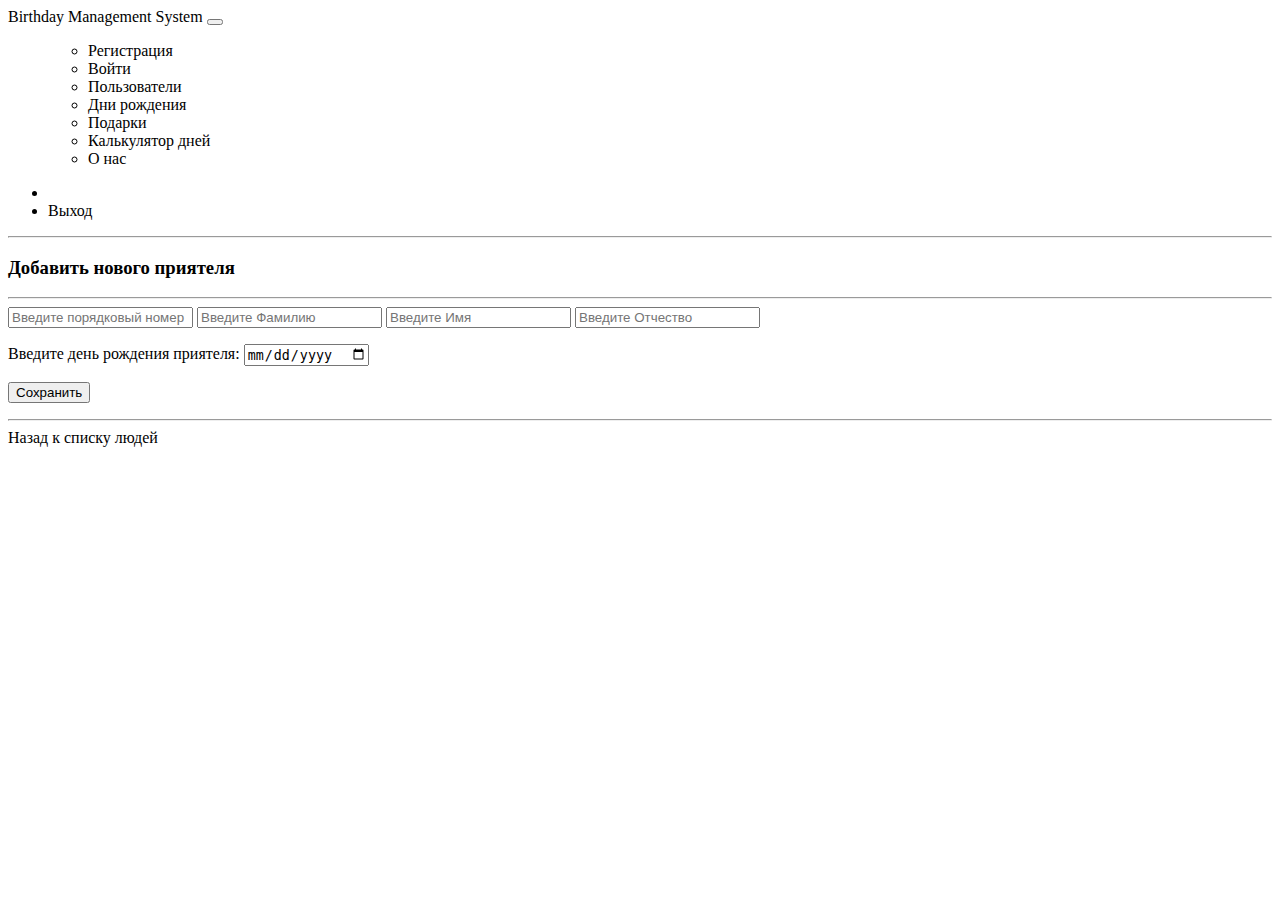
<file: MyFirstJavaWeb/target/classes/templates/add-birthday-form.html>
<html lang="en" xmlns:th="http://www.thymeleaf.org">

<head>
    <meta charset="UTF-8">
    <title>Birthday Management System</title>
    <link href="https://cdn.jsdelivr.net/npm/bootstrap@5.0.2/dist/css/bootstrap.min.css"
          rel="stylesheet"
          integrity="sha384-EVSTQN3/azprG1Anm3QDgpJLIm9Nao0Yz1ztcQTwFspd3yD65VohhpuuCOmLASjC"
          crossorigin="anonymous">
</head>
<body>


<nav class="navbar navbar-expand-lg navbar-dark bg-dark">
    <div class="container-fluid">
        <a class="navbar-brand" th:href="@{/index}">Birthday Management System</a>
        <button class="navbar-toggler" type="button" data-bs-toggle="collapse" data-bs-target="#navbarSupportedContent"
                aria-controls="navbarSupportedContent" aria-expanded="false" aria-label="Toggle navigation">
            <span class="navbar-toggler-icon"></span>
        </button>
        <div class="collapse navbar-collapse" id="navbarSupportedContent">
            <ul class="navbar-nav me-auto mb-2 mb-lg-0">
                <ul class="navbar-nav">
                    </li>
                    <li th:if="${#httpServletRequest.userPrincipal == null}" class="nav-item">
                        <a class="nav-link active" aria-current="page" th:href="@{/registration}">Регистрация</a>
                    </li>
                    <li th:if="${#httpServletRequest.userPrincipal == null}" class="nav-item">
                        <a class="nav-link active" aria-current="page" th:href="@{/login}">Войти</a>
                    </li>
                    <li th:if="${#httpServletRequest.userPrincipal != null}" class="nav-item">
                        <a class="nav-link active" aria-current="page" th:href="@{/users}">Пользователи</a>
                    </li>
                    <li th:if="${#httpServletRequest.userPrincipal != null}" class="nav-item">
                        <a class="nav-link active" aria-current="page" th:href="@{/list}">Дни рождения</a>
                    </li>
                    <li th:if="${#httpServletRequest.userPrincipal != null}" class="nav-item">
                        <a class="nav-link active" aria-current="page" th:href="@{/list/presents}">Подарки</a>
                    </li>
                    <li th:if="${#httpServletRequest.userPrincipal != null}" class="nav-item">
                        <a class="nav-link active" aria-current="page" th:href="@{/remainingTimeForm}">Калькулятор дней</a>
                    <li th:if="${#httpServletRequest.userPrincipal != null}" class="nav-item">
                        <a class="nav-link active" aria-current="page" th:href="@{/aboutApp}">О нас</a>
                    </li>
                    </li>
                </ul>
        </div>
        <div class="collapse navbar-collapse justify-content-end" id="navbarSupportedContent1">
            <ul class="navbar-nav ml-auto mb-2 mb-lg-0">
                <li th:if="${#httpServletRequest.userPrincipal != null}" class="nav-item">
                    <span class="nav-link active" aria-current="page" th:text="${#authentication.name}"></span>
                </li>
                <li th:if="${#httpServletRequest.userPrincipal != null}" class="nav-item">
                    <a class="nav-link active" aria-current="page" th:href="@{/logout}">Выход</a>
                </li>
            </ul>
        </div>
    </div>
</nav>
<div class="container">

    <hr/>

    <h3>Добавить нового приятеля</h3>
    <hr/>

    <form th:action="@{/saveBirthday}" th:object="${birthday}" method="POST">

        <input type="text" th:field="*{number}" class="form-control col-4 mb-4" placeholder="Введите порядковый номер"/>

        <input type="text" th:field="*{surname}" class="form-control col-4 mb-4" placeholder="Введите Фамилию"/>

        <input type="text" th:field="*{name}" class="form-control col-4 mb-4" placeholder="Введите Имя"/>

        <input type="text" th:field="*{patronymic}" class="form-control col-4 mb-4" placeholder="Введите Отчество"/>

        <p>Введите день рождения приятеля:
            <input type="date" th:field="*{createDate}" class="form-control col-4 mb-4" placeholder="гггг-ММ-дд"/>
        </p>
        <p th:if="${#fields.hasErrors('createDate')}" style="color: red;" th:errors="*{createDate}"></p>

        <button type="submit" class="btn btn-primary col-2">Сохранить</button>

        <input type="hidden" th:field="*{id}"/>

    </form>
    <hr/>
    <a th:href="@{/list}">Назад к списку людей</a>
</div>

</body>
</html>
</file>
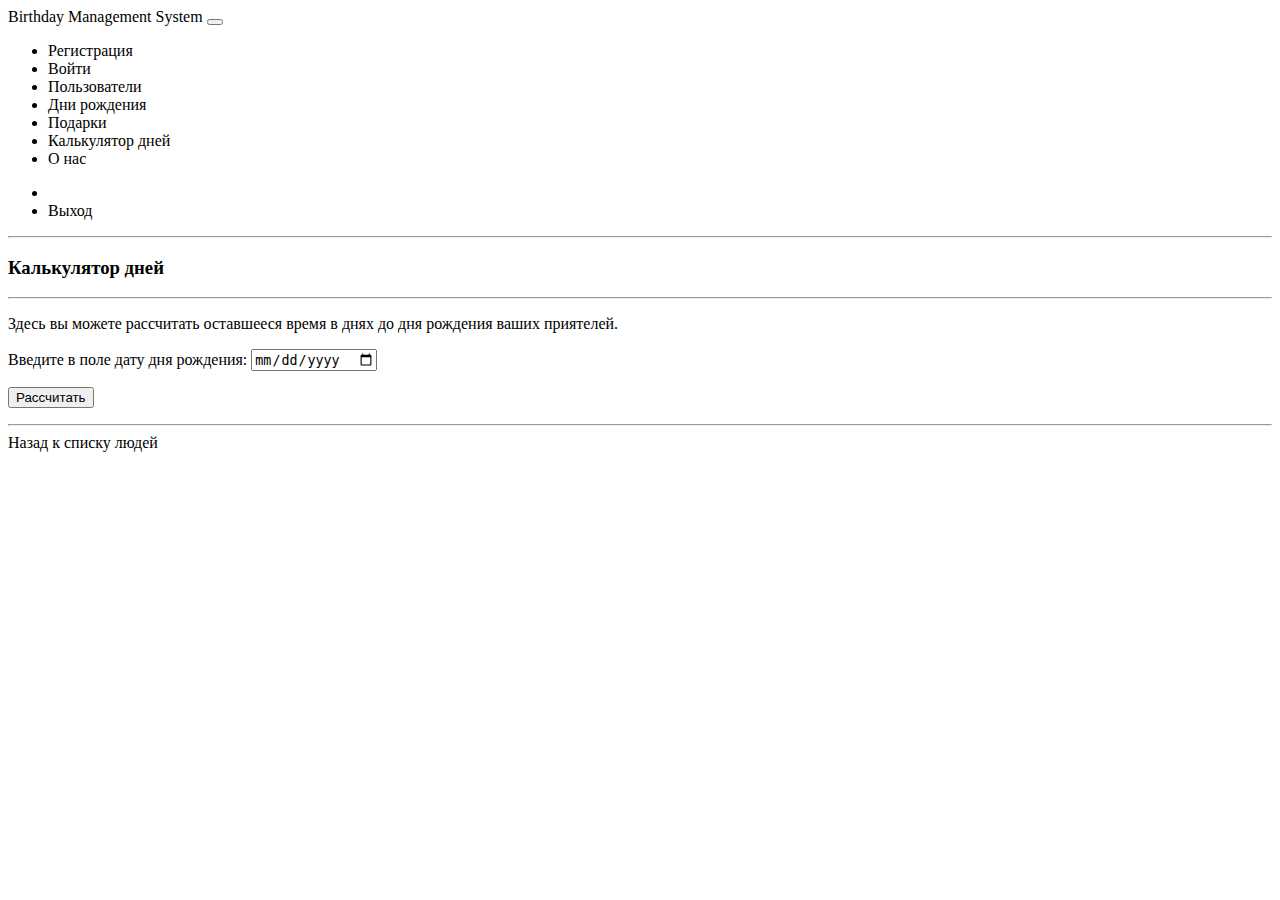
<file: MyFirstJavaWeb/target/classes/templates/add-remainingTime-form.html>
<html lang="en" xmlns:th="http://www.thymeleaf.org">

<head>
    <meta charset="UTF-8">
    <title>Birthday Management System</title>
    <link href="https://cdn.jsdelivr.net/npm/bootstrap@5.0.2/dist/css/bootstrap.min.css"
          rel="stylesheet"
          integrity="sha384-EVSTQN3/azprG1Anm3QDgpJLIm9Nao0Yz1ztcQTwFspd3yD65VohhpuuCOmLASjC"
          crossorigin="anonymous">
</head>
<body>
<nav class="navbar navbar-expand-lg navbar-dark bg-dark">
    <div class="container-fluid">
        <a class="navbar-brand" th:href="@{/index}">Birthday Management System</a>
        <button class="navbar-toggler" type="button" data-bs-toggle="collapse" data-bs-target="#navbarSupportedContent"
                aria-controls="navbarSupportedContent" aria-expanded="false" aria-label="Toggle navigation">
            <span class="navbar-toggler-icon"></span>
        </button>
        <div class="collapse navbar-collapse" id="navbarSupportedContent">
            <ul class="navbar-nav">
                </li>
                <li th:if="${#httpServletRequest.userPrincipal == null}" class="nav-item">
                    <a class="nav-link active" aria-current="page" th:href="@{/registration}">Регистрация</a>
                </li>
                <li th:if="${#httpServletRequest.userPrincipal == null}" class="nav-item">
                    <a class="nav-link active" aria-current="page" th:href="@{/login}">Войти</a>
                </li>
                <li th:if="${#httpServletRequest.userPrincipal != null}" class="nav-item">
                    <a class="nav-link active" aria-current="page" th:href="@{/users}">Пользователи</a>
                </li>
                <li th:if="${#httpServletRequest.userPrincipal != null}" class="nav-item">
                    <a class="nav-link active" aria-current="page" th:href="@{/list}">Дни рождения</a>
                </li>
                <li th:if="${#httpServletRequest.userPrincipal != null}" class="nav-item">
                    <a class="nav-link active" aria-current="page" th:href="@{/list/presents}">Подарки</a>
                </li>
                <li th:if="${#httpServletRequest.userPrincipal != null}" class="nav-item">
                    <a class="nav-link active" aria-current="page" th:href="@{/remainingTimeForm}">Калькулятор дней</a>
                <li th:if="${#httpServletRequest.userPrincipal != null}" class="nav-item">
                    <a class="nav-link active" aria-current="page" th:href="@{/aboutApp}">О нас</a>
                </li>
                </li>
            </ul>
        </div>
        <div class="collapse navbar-collapse justify-content-end" id="navbarSupportedContent1">
            <ul class="navbar-nav ml-auto mb-2 mb-lg-0">
                <li th:if="${#httpServletRequest.userPrincipal != null}" class="nav-item">
                    <span class="nav-link active" aria-current="page" th:text="${#authentication.name}"></span>
                </li>
                <li th:if="${#httpServletRequest.userPrincipal != null}" class="nav-item">
                    <a class="nav-link active" aria-current="page" th:href="@{/logout}">Выход</a>
                </li>
            </ul>
        </div>
    </div>
</nav>
<div class="container">

    <hr/>

    <h3>Калькулятор дней</h3>
    <hr/>

    <form th:action="@{/resultRemainingTime}" th:object="${remainingTime}" method="POST">
        <p>Здесь вы можете рассчитать оставшееся время в днях до  дня рождения ваших приятелей.</p>
        <p><label>Введите в поле дату дня рождения:
            <input type="date" th:field="*{endDate}" class="form-control col-4 mb-4" required/>
            <span th:if="${#fields.hasErrors('endDate')}" th:each="error : ${#fields.errors('endDate')}" style="color: red;">
            <span th:text="${error}"></span><br/>
        </span>
        </label></p>
        <button type="submit" class="btn btn-primary col-2">Рассчитать</button>
    </form>


    <hr/>
    <a th:href="@{/list}">Назад к списку людей</a>
</div>

</body>
</html>
</file>
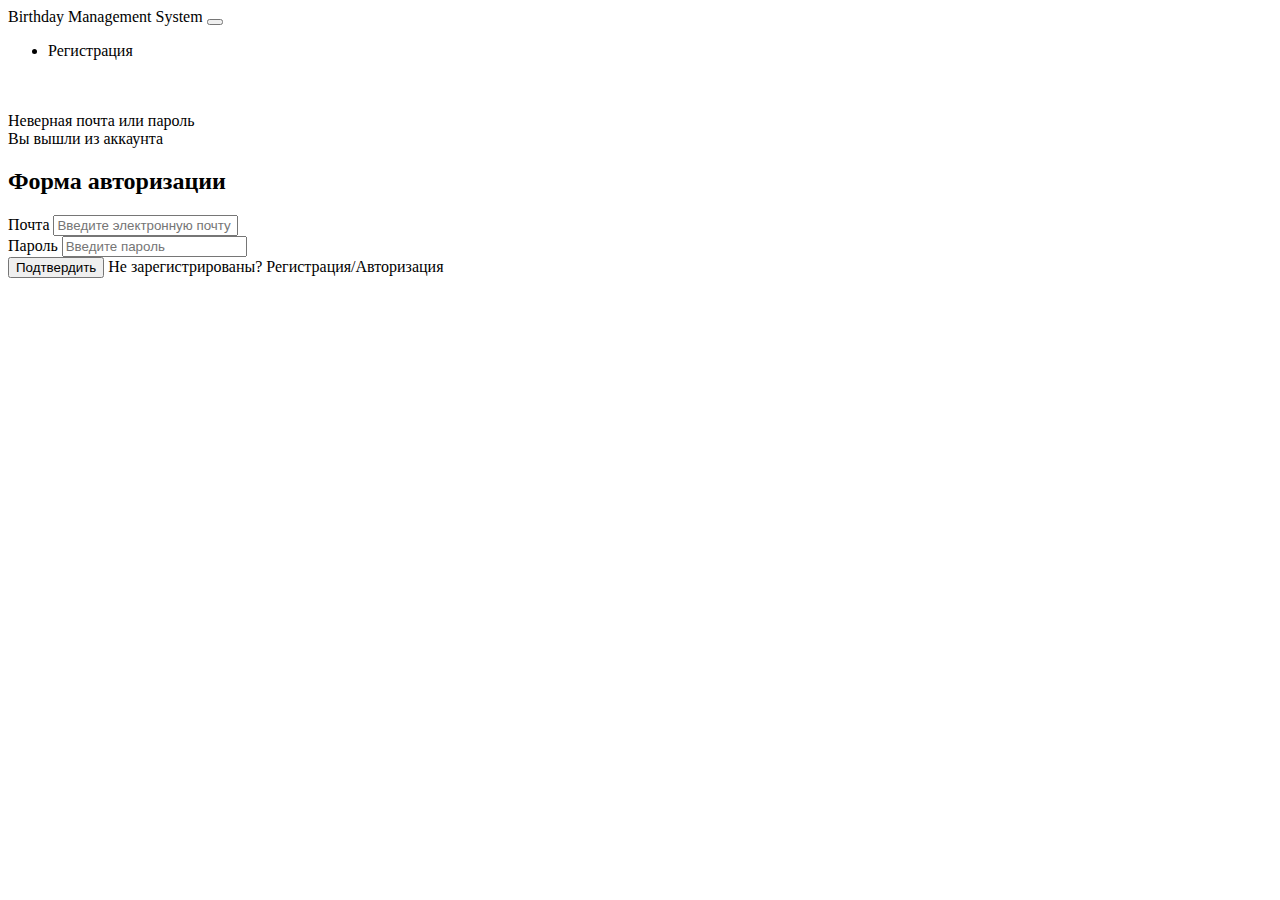
<file: MyFirstJavaWeb/target/classes/templates/login.html>
<!DOCTYPE html>
<html lang="en"
      xmlns:th="http://www.thymeleaf.org"
>
<head>
    <meta charset="UTF-8">
    <title>Birthday Management System</title>
    <link href="https://cdn.jsdelivr.net/npm/bootstrap@5.0.2/dist/css/bootstrap.min.css"
          rel="stylesheet"
          integrity="sha384-EVSTQN3/azprG1Anm3QDgpJLIm9Nao0Yz1ztcQTwFspd3yD65VohhpuuCOmLASjC"
          crossorigin="anonymous">
</head>
<body>
<nav class="navbar navbar-expand-lg navbar-dark bg-dark">
    <div class="container-fluid">
        <a class="navbar-brand" th:href="@{/index}">Birthday Management System</a>
        <button class="navbar-toggler" type="button" data-bs-toggle="collapse" data-bs-target="#navbarSupportedContent"
                aria-controls="navbarSupportedContent" aria-expanded="false" aria-label="Toggle navigation">
            <span class="navbar-toggler-icon"></span>
        </button>
        <div class="collapse navbar-collapse" id="navbarSupportedContent">
            <ul class="navbar-nav me-auto mb-2 mb-lg-0">
                <li class="nav-item">
                    <a class="nav-link active" aria-current="page" th:href="@{/register}">Регистрация</a>
                </li>
            </ul>
        </div>
    </div>
</nav>
<br/><br/>
<div class="container">
    <div class="row">
        <div class="col-md-6 offset-md-3">

            <div th:if="${param.error}">
                <div class="alert alert-danger">Неверная почта или пароль </div>
            </div>
            <div th:if="${param.logout}">
                <div class="alert alert-success"> Вы вышли из аккаунта</div>
            </div>

            <div class="card">
                <div class="card-header">
                    <h2 class="text-center">Форма авторизации</h2>
                </div>
                <div class="card-body">
                    <form
                            method="post"
                            role="form"
                            th:action="@{/login}"
                            class="form-horizontal"
                    >
                        <div class="form-group mb-3">
                            <label class="control-label"> Почта</label>
                            <input
                                    type="text"
                                    id="username"
                                    name="username"
                                    class="form-control"
                                    placeholder="Введите электронную почту"
                            />
                        </div>

                        <div class="form-group mb-3">
                            <label class="control-label"> Пароль</label>
                            <input
                                    type="password"
                                    id="password"
                                    name="password"
                                    class="form-control"
                                    placeholder="Введите пароль"
                            />
                        </div>
                        <div class="form-group mb-3">
                            <button type="submit" class="btn btn-primary">Подтвердить</button>
                            <span> Не зарегистрированы?
                                <a th:href="@{/register}">Регистрация/Авторизация</a>
                            </span>
                        </div>
                    </form>
                </div>
            </div>
        </div>
    </div>
</div>
</body>
</html>
</file>
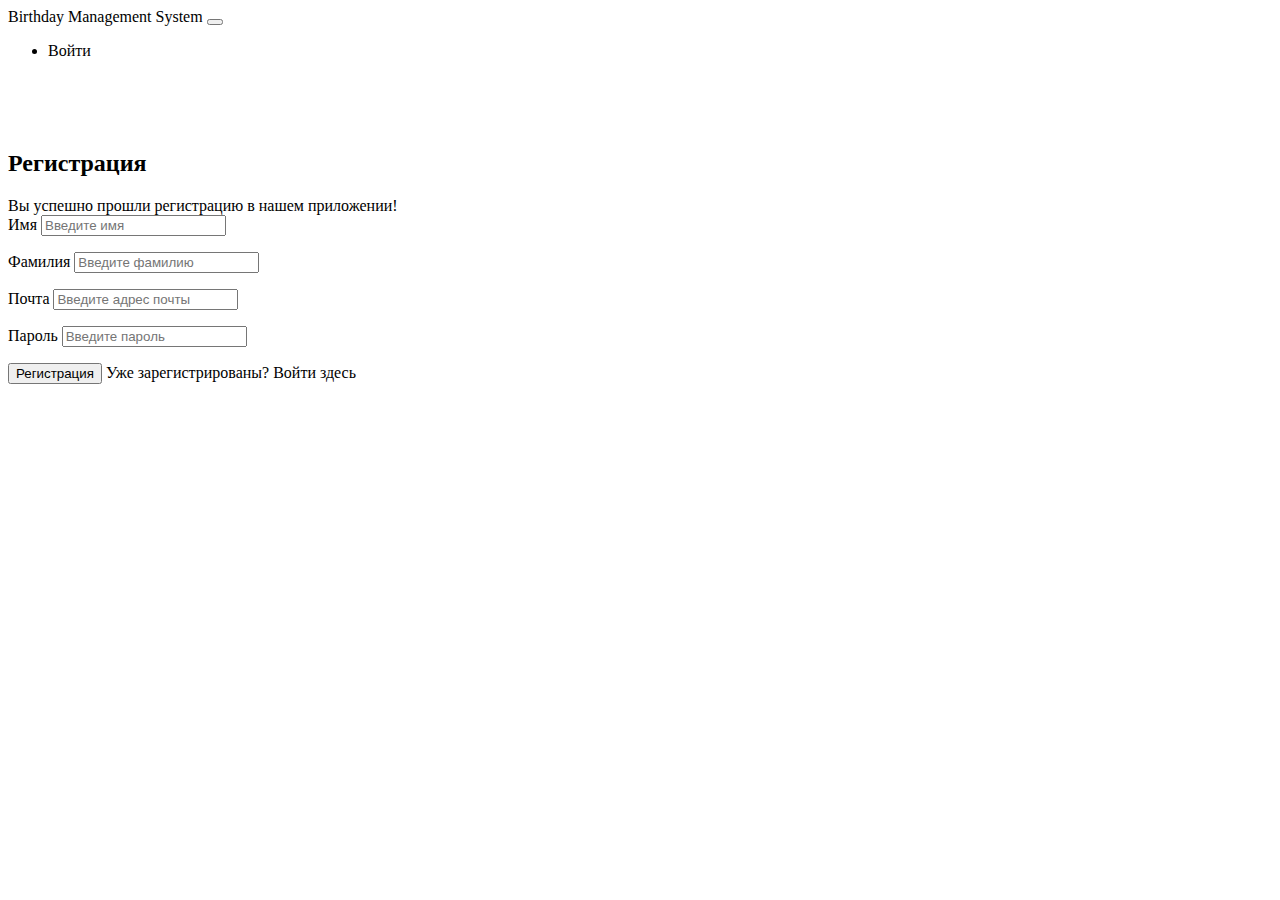
<file: MyFirstJavaWeb/target/classes/templates/register.html>
<!DOCTYPE html>
<html lang="en"
      xmlns:th="http://www.thymeleaf.org"
>
<head>
    <meta charset="UTF-8">
    <title>Birthday Management System</title>
    <link href="https://cdn.jsdelivr.net/npm/bootstrap@5.0.2/dist/css/bootstrap.min.css"
          rel="stylesheet"
          integrity="sha384-EVSTQN3/azprG1Anm3QDgpJLIm9Nao0Yz1ztcQTwFspd3yD65VohhpuuCOmLASjC"
          crossorigin="anonymous">
</head>
<body>
<nav class="navbar navbar-expand-lg navbar-dark bg-dark">
    <div class="container-fluid">
        <a class="navbar-brand" th:href="@{/index}">Birthday Management System</a>
        <button class="navbar-toggler" type="button" data-bs-toggle="collapse" data-bs-target="#navbarSupportedContent"
                aria-controls="navbarSupportedContent" aria-expanded="false" aria-label="Toggle navigation">
            <span class="navbar-toggler-icon"></span>
        </button>
        <div class="collapse navbar-collapse" id="navbarSupportedContent">
            <ul class="navbar-nav me-auto mb-2 mb-lg-0">
                <li class="nav-item">
                    <a class="nav-link active" aria-current="page" th:href="@{/login}">Войти</a>
                </li>
            </ul>
        </div>
    </div>
</nav>
<br/><br/><br/>
<div class="container">
    <div class="row col-md-8 offset-md-2">
        <div class="card">
            <div class="card-header">
                <h2 class="text-center">Регистрация</h2>
            </div>
            <div th:if="${param.success}">
                <div class="alert alert-info">
                    Вы успешно прошли регистрацию в нашем приложении!
                </div>
            </div>
            <div class="card-body">
                <form
                        method="post"
                        role="form"
                        th:action="@{/register/save}"
                        th:object="${user}"
                >
                    <div class="form-group mb-3">
                        <label class="form-label">Имя</label>
                        <input
                                class="form-control"
                                id="firstName"
                                name="firstName"
                                placeholder="Введите имя"
                                th:field="*{firstName}"
                                type="text"
                        />
                        <p th:errors="*{firstName}" class="text-danger"
                           th:if="${#fields.hasErrors('firstName')}"></p>
                    </div>

                    <div class="form-group mb-3">
                        <label class="form-label">Фамилия</label>
                        <input
                                class="form-control"
                                id="lastName"
                                name="lastName"
                                placeholder="Введите фамилию"
                                th:field="*{lastName}"
                                type="text"
                        />
                        <p th:errors="*{lastName}" class="text-danger"
                           th:if="${#fields.hasErrors('lastName')}"></p>
                    </div>

                    <div class="form-group mb-3">
                        <label class="form-label">Почта</label>
                        <input
                                class="form-control"
                                id="email"
                                name="email"
                                placeholder="Введите адрес почты"
                                th:field="*{email}"
                                type="email"
                        />
                        <p th:errors="*{email}" class="text-danger"
                           th:if="${#fields.hasErrors('email')}"></p>
                    </div>

                    <div class="form-group mb-3">
                        <label class="form-label">Пароль</label>
                        <input
                                class="form-control"
                                id="password"
                                name="password"
                                placeholder="Введите пароль"
                                th:field="*{password}"
                                type="password"
                        />
                        <p th:errors="*{password}" class="text-danger"
                           th:if="${#fields.hasErrors('password')}"></p>
                    </div>
                    <div class="form-group">
                        <button class="btn btn-primary" type="submit">Регистрация</button>
                        <span>Уже зарегистрированы? <a th:href="@{/login}">Войти здесь</a></span>
                    </div>
                </form>
            </div>
        </div>
    </div>
</div>
</body>
</html>
</file>
